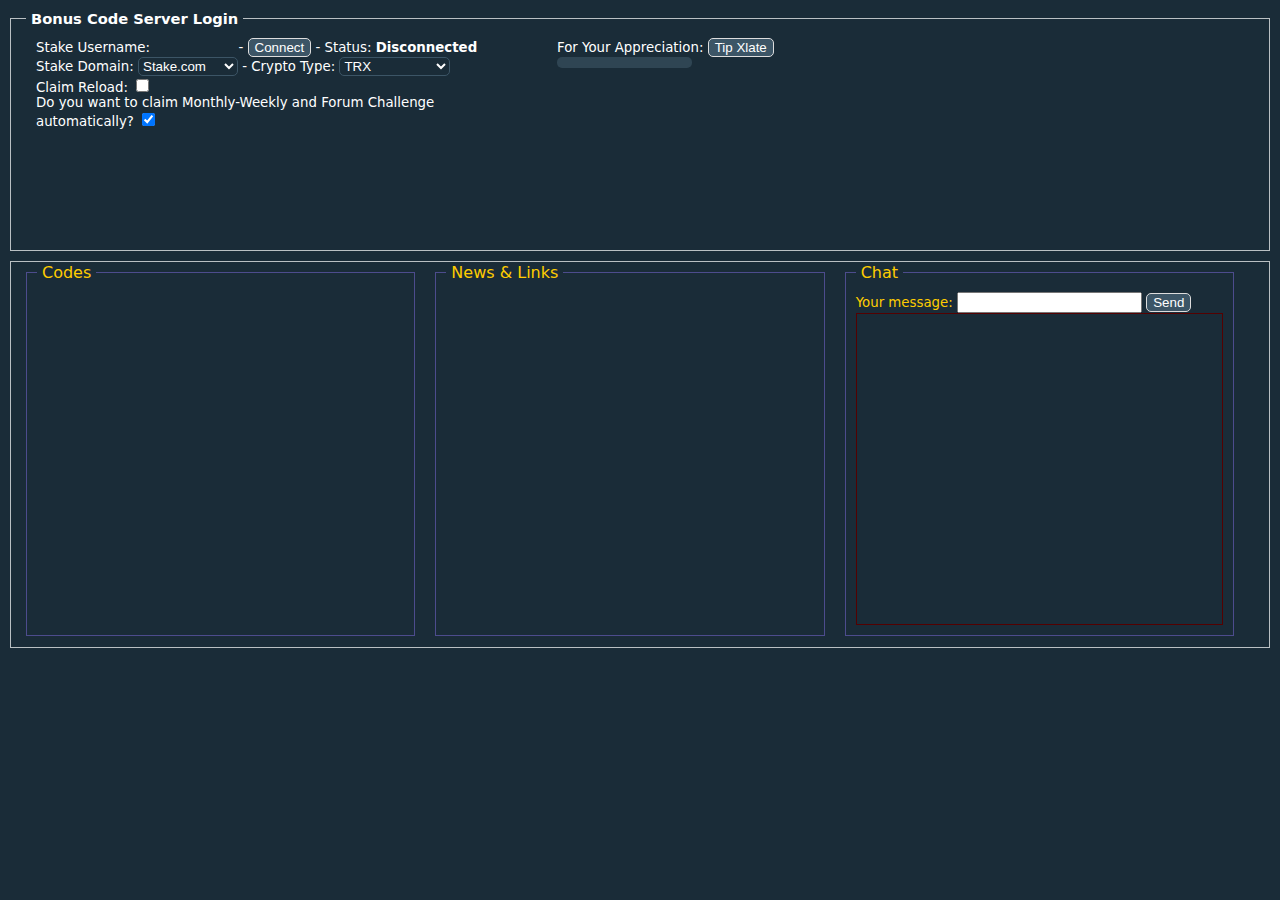
<file: index.html>
<!DOCTYPE html>
<html>

<head>
    <meta charset="utf-8" />
    <title>Stake Code Claimer</title>
    <link rel="stylesheet" type="text/css" href="css/style.css" />
</head>

<body>
    <div id="content">
        <fieldset>
            <legend>Bonus Code Server Login</legend>
            <div class="content-container">
                <div class="content1">
                    <fieldset class="fieldset-option" style="margin-left: 0px;">
                        <div>
                            <label for="sendMessage" style="display: inline-block;">Stake Username:</label>
                            <div id="sendMessage" contenteditable="false" style="display: inline-block;"></div>
                            <span class="dash"> - </span>
                            <button id="connectButton">Connect</button>
                            <button id="disconnectButton" class="hidden">Disconnect</button>
                            <span class="label-text">- Status:</span>
                            <span id="connectionStatus">Disconnected</span>
                        </div>
                        <div>
                            <label for="stakeSelector">Stake Domain:</label>
                            <select id="stakeSelector">
                                <option value="stake.com">Stake.com</option>
                                <option value="stake.ac">Stake.ac</option>
                                <option value="stake.games">Stake.games</option>
                                <option value="stake.bet">Stake.bet</option>
                                <option value="stake.pink">Stake.pink</option>
                                <option value="stake.mba">Stake.mba</option>
                                <option value="stake.jp">Stake.jp</option>
                                <option value="stake.bz">Stake.bz</option>
                                <option value="staketr.com">Staketr.com</option>
                                <option value="stake.ceo">Stake.ceo</option>
                                <option value="stake.krd">Stake.krd</option>
                                <option value="stake.blue">Stake.blue</option>
                                <option value="stake.us">Stake.us</option>
                            </select>
                            <span class="dash"> - </span>
                            <label for="cryptoSelector">Crypto Type:</label>
                            <select id="cryptoSelector">
                                <option value="trx">TRX</option>
                                <option value="btc">BTC</option>
                                <option value="eth">ETH</option>
                                <option value="ltc">LTC</option>
                                <option value="usdt">USDT</option>
                                <option value="doge">DOGE</option>
                                <option value="bch">BCH</option>
                                <option value="xrp">XRP</option>
                                <option value="eos">EOS</option>
                                <option value="bnb">BNB</option>
                                <option value="usdc">USDC</option>
                                <option value="ape">APE</option>
                                <option value="busd">BUSD</option>
                                <option value="cro">CRO</option>
                                <option value="dai">DAI</option>
                                <option value="link">LINK</option>
                                <option value="sand">SAND</option>
                                <option value="shib">SHIB</option>
                                <option value="uni">UNI</option>
                                <option value="matic">MATIC</option>
                                <option value="gold">GOLD (US)</option>
                                <option value="sweeps">SWEEPS (US)</option>
                            </select>
                        </div>
                        <label for="reloadSelector">Claim Reload:</label>
                        <input type="checkbox" id="reload">
                        <span id="countdownTimer"></span>
                        <div class="checkbox-container">
                            <label for="claimAutomatically">Do you want to claim Monthly-Weekly and Forum Challenge automatically?</label>
                            <input type="checkbox" id="claimAutomatically" checked>
                        </div>
                        <div id="messages" style="margin-left: 10px;"></div>
                        <div id="viewMessage" class="viewMessage hidden"></div>
                    </fieldset>
                </div>
                <div class="content2">
                    <fieldset class="fieldset-option" style="margin-left: 0px;">
                        <div>
                            <label id="tipxlat">For Your Appreciation:</label>
                            <button id="tipxlate">Tip Xlate </button>
                            <span id="111"></span>
                            <span id="112"></span>
                            <div id="myProgress">
                                <div id="myBar"></div>
                            </div>
                            <span id="113"></span>
                            <span id="114"></span>
                            <span id="115"></span>
                            <span id="116"></span>
                        </div>
                    </fieldset>
                </div>
            </div>
        </fieldset>
        <fieldset style="display: flex;">
            <fieldset class="fieldset-variant" style="margin-right: 20px;">
                <legend>Codes</legend>
                <div id="bonusMessages" class="messages" style="margin-right: 20px;"></div>
            </fieldset>
            <fieldset class="fieldset-variant" style="margin-right: 20px;">
                <legend>News & Links</legend>
                <div id="newsMessages" class="messages" style="margin-left: 0px;"></div>
            </fieldset>
            <fieldset class="fieldset-variant" style="margin-right: 20px;">
                <legend>Chat</legend>
                <div>
                    <label for="chatMessage">Your message:</label>
                    <input type="text" id="chatMessage" />
                    <button id="sendChatMessage">Send</button>
                    <div id="chatHistory" style="max-height: 400px; height: 300px; overflow-y: auto; border: 1px solid #540101; padding: 5px;"></div>
                </div>
            </fieldset>
        </fieldset>
    </div>
    <script src="lib/jquery.slim.min.js"></script>
    <script src="lib/json-format-highlight.js"></script>
    <script src="index.js"></script>

</body>

</html>
</file>
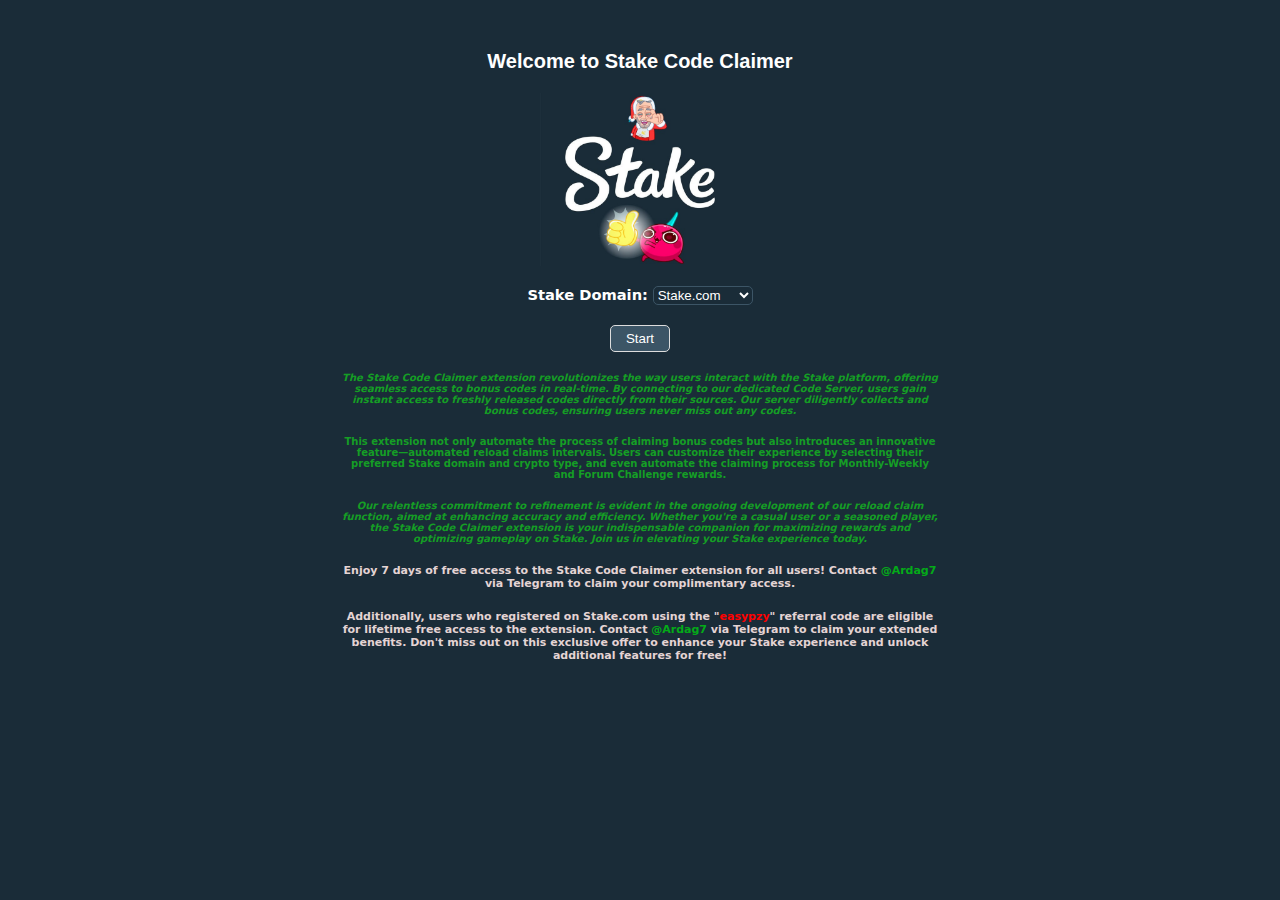
<file: index1.html>
<!DOCTYPE html>
<html>

<head>
    <meta charset="utf-8" />
    <title>Stake Code Claimer</title>
    <link rel="stylesheet" type="text/css" href="css/style.css" />
    <style>
        body {
            background-color: #1a2c38;
            color: #ffffff;
            font-family: "DejaVu Sans", Arial, sans-serif;
            font-size: 11pt;
            margin: 50px auto 0;
            width: 100%;
            display: flex;
            justify-content: center;
            align-items: center;
        }

        .container {
            margin-bottom: 20px;
        }

        .center-image {
            display: block;
            margin: 0 auto 20px;
        }

        button {
            margin-top: 20px;
            padding: 5px 15px;
            cursor: pointer;
            margin-bottom: 20px;
        }

        h1 {
            font-family: proxima-nova, sans-serif;
            font-size: 20px;
            max-width: 330px;
            margin: 0 auto 20px;
        }
		

        h2 {
            font-family: proxima-nova, sans-serif;
            font-size: 14px;
            max-width: 400px;
            margin: 0 auto 20px;
        }
		
		h5 {
            font-size: 10px;
            max-width: 600px;
            margin: 0 auto 20px;
            color: #159e25;
        }
		h6 {
            font-size: 11px;
            max-width: 600px;
            margin: 0 auto 20px;
            color: #e4d4d4;
        }

        a {
            color: rgb(4, 170, 24);
            text-decoration: none;
        }
    .container .content2 .container p {
	font-family: Gotham, Helvetica Neue, Helvetica, Arial, sans-serif;
}
    </style>
</head>

<body>
    <div class="container">
      <h1>Welcome to Stake Code Claimer</h1>
        <img src="resources/1111.png" alt="Logo" width="200" class="center-image">
        <label for="stakeSelector">Stake Domain:</label>
        <select id="stakeSelector">
            <option value="stake.com">Stake.com</option>
            <option value="stake.ac">Stake.ac</option>
            <option value="stake.games">Stake.games</option>
            <option value="stake.bet">Stake.bet</option>
            <option value="stake.pink">Stake.pink</option>
            <option value="stake.mba">Stake.mba</option>
            <option value="stake.jp">Stake.jp</option>
            <option value="stake.bz">Stake.bz</option>
            <option value="staketr.com">Staketr.com</option>
            <option value="stake.ceo">Stake.ceo</option>
            <option value="stake.krd">Stake.krd</option>
            <option value="stake.blue">Stake.blue</option>
            <option value="stake.us">Stake.us</option>
        </select>
        <br>
      <button id="startButton">Start</button>
      <h5><em>The Stake Code Claimer extension revolutionizes the way users interact with the Stake platform, offering seamless access to bonus codes in real-time. By connecting to our dedicated Code Server, users gain instant access to freshly released codes directly from their sources. Our server diligently collects and bonus codes, ensuring users never miss out any codes.</em></h5>

        <h5><em></em>This extension not only automate the process of claiming bonus codes but also introduces an innovative feature—automated reload claims intervals. Users can customize their experience by selecting their preferred Stake domain and crypto type, and even automate the claiming process for Monthly-Weekly and Forum Challenge rewards.</em></h5>
        
            <h5><em>Our relentless commitment to refinement is evident in the ongoing development of our reload claim function, aimed at enhancing accuracy and efficiency. Whether you're a casual user or a seasoned player, the Stake Code Claimer extension is your indispensable companion for maximizing rewards and optimizing gameplay on Stake. Join us in elevating your Stake experience today.</em></h5>
      <h6>Enjoy 7 days of free access to the Stake Code Claimer extension for all users! Contact <a href="https://t.me/Ardag7">@Ardag7</a> via Telegram to claim your complimentary access.</h6>
      <h6>Additionally, users who registered on Stake.com using the "<span style="color: red;">easypzy</span>" referral code are eligible for lifetime free access to the extension. Contact <a href="https://t.me/Ardag7">@Ardag7</a> via Telegram to claim your extended benefits. Don't miss out on this exclusive offer to enhance your Stake experience and unlock additional features for free!</h6>
</div>

    <script src="lib/jquery.slim.min.js"></script>
    <script src="lib/json-format-highlight.js"></script>
    <script src="index1.js"></script>
</body>

</html>
</file>
<file: css/style.css>
body {
    background-color: #1a2c38;
    color: #ffffff;
    font-family: "DejaVu Sans", Arial, sans-serif;
    font-size: 10pt;
    margin: 0;
    width: 100%;
    background-image: url('https://stake.com/_app/immutable/assets/abstract-bg.71bdcaae.svg');
    background-position: center;
    background-size: cover; /* Set the size of the background image */
    background-repeat: no-repeat; /* Repeat the background image */
}

fieldset {
    border: 1px solid #ffffffb3;
    margin: 0 0 10px 0;
    padding: 1px 15px;

}

legend {
    color: #ffffff;
    font-size: 11pt;
    font-weight: bold;
    padding: 0 5px;
}

label {
    color: #ffffff;
    font-weight: bold;
}

.viewMessage {
    background-color: transparent;
    border: 1px dotted #777;
    float: left;
    font-family: "DejaVu Sans Mono", monospace;
    height: 200px;
    line-height: 150%;
    overflow: scroll;
    padding: 0 5px;
    resize: none;
    white-space: pre;
    width: 25%; /* Set width to 50% of the page */
    font-size: 12px; /* Adjust the size to your preference */
}

.viewMessage span {
    font-family: "DejaVu Sans Mono", monospace;
    white-space: pre !important;
    word-wrap: normal !important;
}

.messages {
    background-color: transparent;
    border: 1px dotted #777;
    float: right;
    font-family: "DejaVu Sans Mono", monospace;
    height: 300px;
    line-height: 150%;
    overflow: scroll;
    padding: 0 5px;
    resize: none;
    white-space: pre;
    width: 35%; /* Set width to 50% of the page */
    font-size: 12px; /* Adjust the size to your preference */
}

.hidden {
    display: none;
}

.option_row {
    margin-bottom: 4px;
}

#bonusMessages {
    background-color: transparent;
    border: 1px dotted #1a2c38;
    float: none; /* Adjust as needed */
    height: 300px;
    line-height: 150%;
    overflow: hidden;
    padding: 0 5px;
    resize: none;
    width: 100%; /* Adjust the width as needed */
}

#bonusMessages::-webkit-scrollbar {
    width: 1px; /* Width of the scrollbar */
}

#bonusMessages::-webkit-scrollbar-thumb {
    background-color: transparent; /* Change this to your desired color */
}

#bonusMessages pre {
    /* Your existing styles for messages */
    color: #00ff3c;
    font-family: "DejaVu Sans Mono", monospace;
    margin: 10;
    min-width: fit-content;
    width: fit-content;
    white-space: pre-wrap;
    word-wrap: break-word;
    background-color: transparent;
}

#bonusMessages pre.bonus-code {
    color: #ff0000; /* Change this to the desired color for the bonus code */
}

#bonusMessages .sent {
    color: #f63;
}

#connectButton.disabled {
    opacity: 0.5;
    cursor: not-allowed;
}

#connectionStatus {
    font-weight: bold;
}

#content {
    padding: 10px; 
}

#content1 {
    border: 1px solid #d9ff00;
    width: 50%; /* Set width to 50% to fill half of the container */
    box-sizing: border-box;
}

#content2 {
    border: 1px solid #d9ff00;
    width: 50%; /* Set width to 50% to fill half of the container */
    box-sizing: border-box;

}


#filterMessage {
    border: 1px solid #d9ff00;
    padding: 1px 3px;
    width: 500px;
}

#lastMsgsNum {
    border: 1px solid #999;
    padding: 1px 3px;
    width: 50px;
}


#sendMessageLabel {
    display: inline-block;
    vertical-align: top; /* Aligns the label with the top of the textarea */
    margin-top: 5px; /* Adjust the top margin as needed */
}

#sendMessage {
    height: 16px; /* Adjust the height as per your requirement */
    min-width: 50px;
    width: 80px;
    resize: none;
    vertical-align: top; /* Aligns the textarea with the top of the label */
}

.disabledText {
    color: #aaa;
}

#viewMessage {
    background-color: transparent;
    border: 1px dotted #3f4c8246;
    float: left;
    height: 200px;
    line-height: 150%;
    overflow: scroll;
    padding: 0 5px;
    resize: vertical;
    width: calc(50% - 10px); /* Adjust the width as needed */
    margin-right: 20px;
}

#messages {
    background-color: transparent;
    border: 0px dotted #c9d4db;
    float: left;
    height: 100px;
    line-height: 150%;
    overflow: hidden;
    padding: 0 0px;
    resize: none;
    width: calc(100% - 10px); /* Adjust the width as needed */
    margin-right: 40px;
}

#messages::-webkit-scrollbar {
    width: 10px; /* Width of the scrollbar */
}

#messages::-webkit-scrollbar-thumb {
    background-color: #ad4848; /* Change this to your desired color */
}

#messages pre {
    /* Your existing styles for messages */
    color: #dbbfd3;
    font-family: "DejaVu Sans Mono", monospace;
    margin: 0;
    min-width: fit-content;
    width: fit-content;
    white-space: pre-wrap;
    word-wrap: break-word;
    font-size: 11px; /* Adjust the size to your preference */
    background-color: transparent;
}

#messages pre.bonus-code {
    color: #ff0000; /* Change this to the desired color for the bonus code */
}

#messages .sent {
    color: #f63;
}

.description {
    margin-left: 10px; /* Adjust the value as per your preference */
    margin-right: 10px; /* Adjust the value as per your preference */
}

.description a {
    color: rgb(197, 101, 101);
}

.center-image {
    display: block;
    margin: 0 auto;
}

.fieldset-container {
    background-color: transparent;
    display: flex;
    justify-content: space-between; /* Distribute items evenly */
}

.fieldset-variant {
    background-color: transparent;
    border: 1px solid #4d4c8d;
    padding: 10px;
    width: calc(33.33% - 10px); /* 33.33% width for each variant with 20px margin on each side */
    box-sizing: border-box;
}

.fieldset-variant legend {
    background-color: transparent;
    color: #ffcc00;
    font-size: 12pt;
    font-weight: normal;
}

.fieldset-variant label {
    background-color: transparent;
    color: #ffcc00;
    font-weight: normal;
}

.fieldset-variant #bonusMessages {
    background-color: transparent;
    border: 1px dotted #1a2c38;
    height: 300px;
    line-height: 100%;
    overflow: hidden;
    padding: 0 5px;
    resize: none;
    width: 90%;
}

#newsMessages {
    background-color: transparent;
    border: 1px dotted #1a2c38;
    float: left;
    height: 300px;
    line-height: 100%;
    overflow: hidden;
    padding: 0 5px;
    resize: none;
    white-space: pre;
    width: calc(100% - 10px); /* Adjust the width as needed */
    margin-right: 10px;
    color: #800080; /* Set color to purple */
    font-size: 12px; /* Adjust the size to your preference */

}

#newsMessages::-webkit-scrollbar {
    width: 10px; /* Width of the scrollbar */
}

#newsMessages::-webkit-scrollbar-thumb {
    background-color: transparent; /* Change this to your desired color */
}

#newsMessages pre {
    /* Your existing styles for messages */
    color: #ff009d;
    font-family: "DejaVu Sans Mono", monospace;
    margin: 10;
    min-width: fit-content;
    width: fit-content;
    white-space: pre-wrap;
    word-wrap: break-word;
    background-color: transparent;
}

#newsMessages .sent {
    color: #800080; /* Set color to purple */
}

.fieldset-option {
    border: 0px solid #ff0202;
    padding: 10px;
    margin-right: 1px;
    width: 520px; /* Replace with your desired fixed width */
    box-sizing: border-box;
}

.fieldset-option1 {
    border: 1px solid #ff0202;
    padding: 10px;
    width: 50%; /* Set width to 50% to fill half of the remaining space */
    box-sizing: border-box;
}

.fieldset-option legend {
    color: #ffffff;
    font-size: 12pt;
    font-weight: normal;
}

.fieldset-option label {
    color: #ffffff;
    font-weight: normal;
}

.fieldset-option #bonusMessages {
    background-color: transparent;
    border: 1px dotted #ff0202;
    height: 300px;
    line-height: 100%;
    overflow: hidden;
    padding: 0 1dvh;
    resize: none;
    width: 100%;
}

.fieldset-option1 legend {
    color: #ffffff;
    font-size: 12pt;
    font-weight: normal;
    align-self: center;
}

.fieldset-option1 label {
    color: #ffffff;
    font-weight: normal;
}

.fieldset-option1 #bonusMessages {
    background-color: transparent;
    border: 1px dotted #1a2c38;
    height: 300px;
    line-height: 150%;
    overflow: hidden;
    padding: 0 5px;
    resize: none;
    width: 50%;
}

.slider-container {
    display: flex;
    align-items: left;
    position: relative;
    outline: 0;
    width: var(--slider-size);
    height: 1.5em;
    border: var(--input-border-width) solid var(--input-border);
    border-radius: 1em;
    background: 0 0;
    background-color: var(--input-border);
    background-size: 100%;
    background-image: none;
    background-position: center;
    background-repeat: no-repeat;
    transition: background var(--input-transition),border-color var(--input-transition);
    cursor: pointer;
    flex-shrink: 0;
}

.slider-container {
    height: 20px; /* reduced height */
    border-radius: 10px;  
}
  
  input[type="range"] {
    width: 30px; /* match toggle width */
    height: 10px; /* match toggle height */
    border-radius: 10px;
}

textarea {
    background-color: #3c5566; /* Change this to your desired background color */
    color: #ffffff; /* Change this to your desired font color */
    border: 0.5px solid #3c5566; /* Change this to your desired border color */
    border-radius: 5px; /* Adjust the border-radius for rounded corners */

}

select {
    background-color: #1a2c38; /* Change this to your desired background color */
    color: #ffffff; /* Change this to your desired font color */
    border: 0.5px solid #3c5566; /* Change this to your desired border color */
    border-radius: 5px; /* Adjust the border-radius for rounded corners */

}

button {
    background-color: #3c5566; /* Change this to your desired background color */
    color: #ffffff; /* Change this to your desired font color */
    border: 1px solid #ddd; /* Change this to your desired border color */
    border-radius: 5px; /* Adjust the border-radius for rounded corners */
    cursor: pointer;

}

.container {
    text-align: center; /* Center the content inside container */
}

.content-container {
    display: flex;
}

.content2 span {
    display: block;
}

#myProgress {
    width: 27%;
    background-color: #2f4553;
    border-radius: 5px;
}
  
#myBar {
    width: 0%;
    height: 11px;
    background-color: #1fff20;
    border-radius: 5px;
}
</file>
